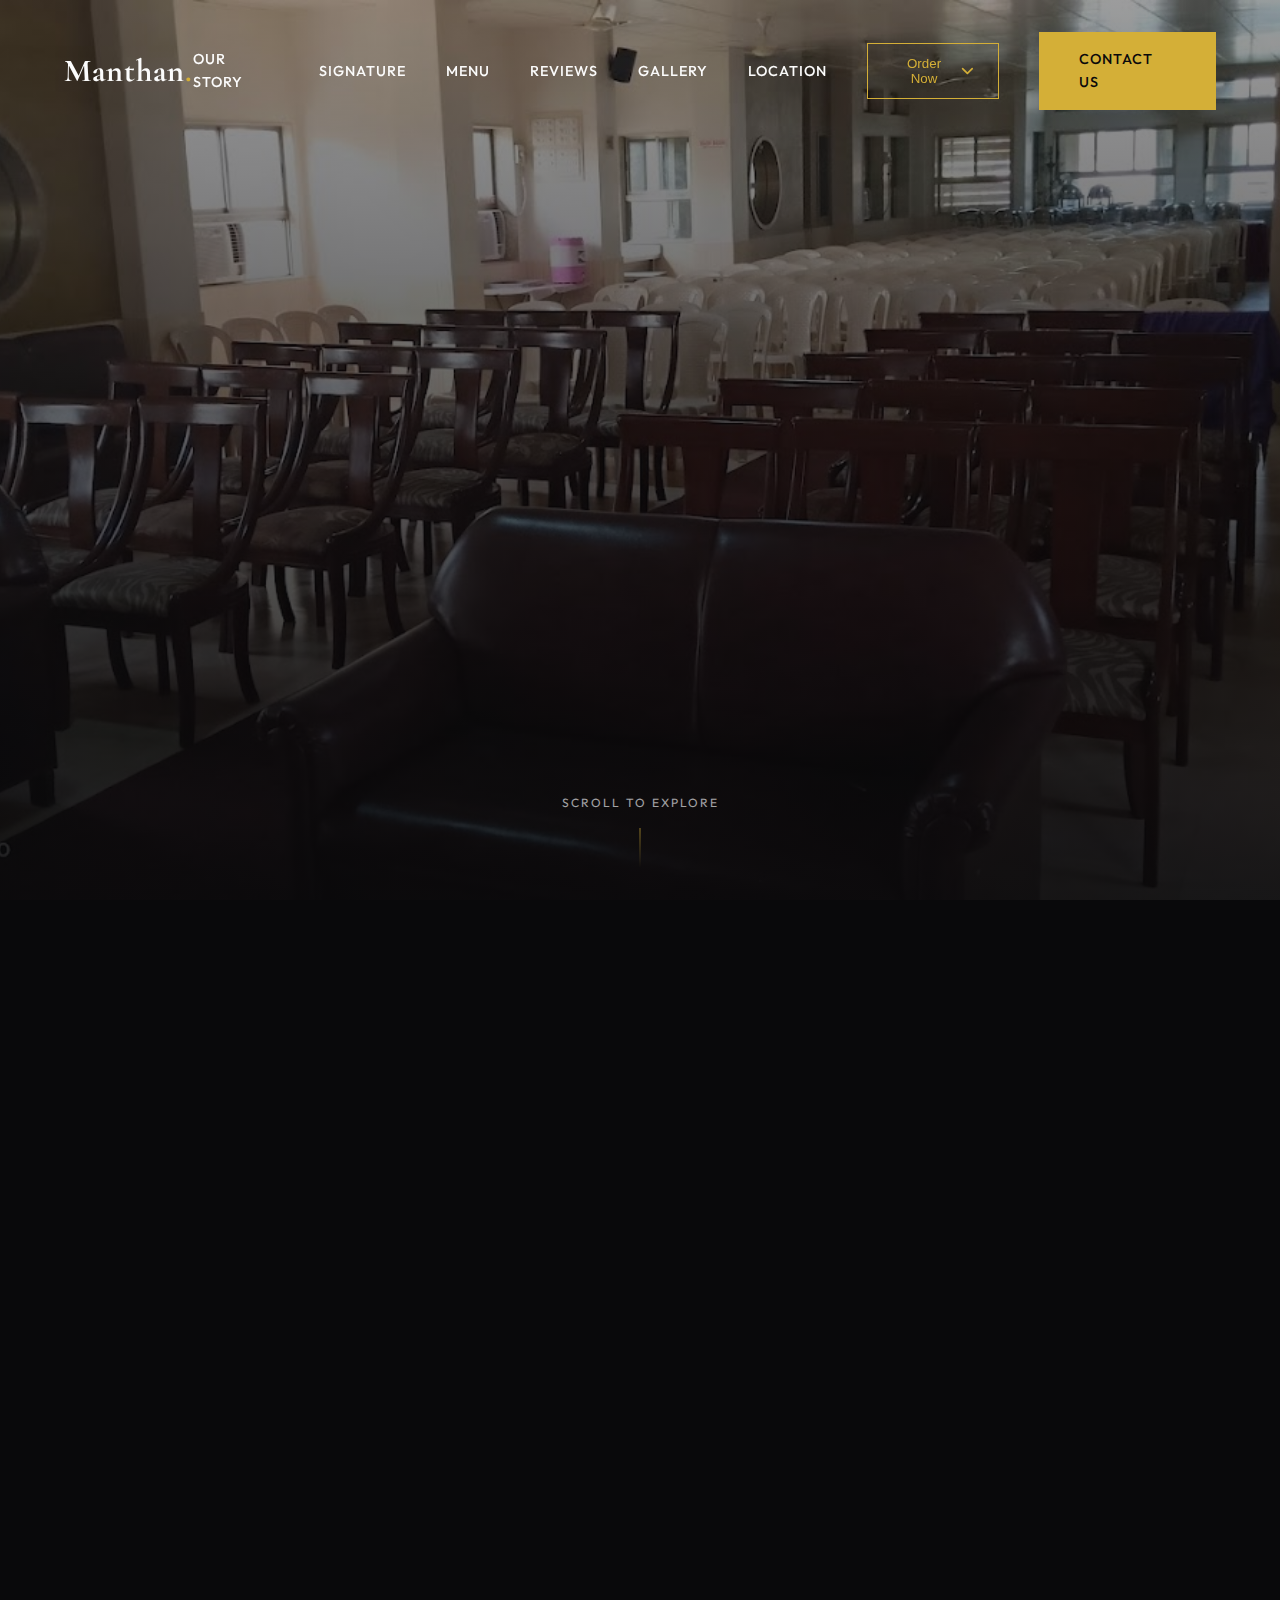
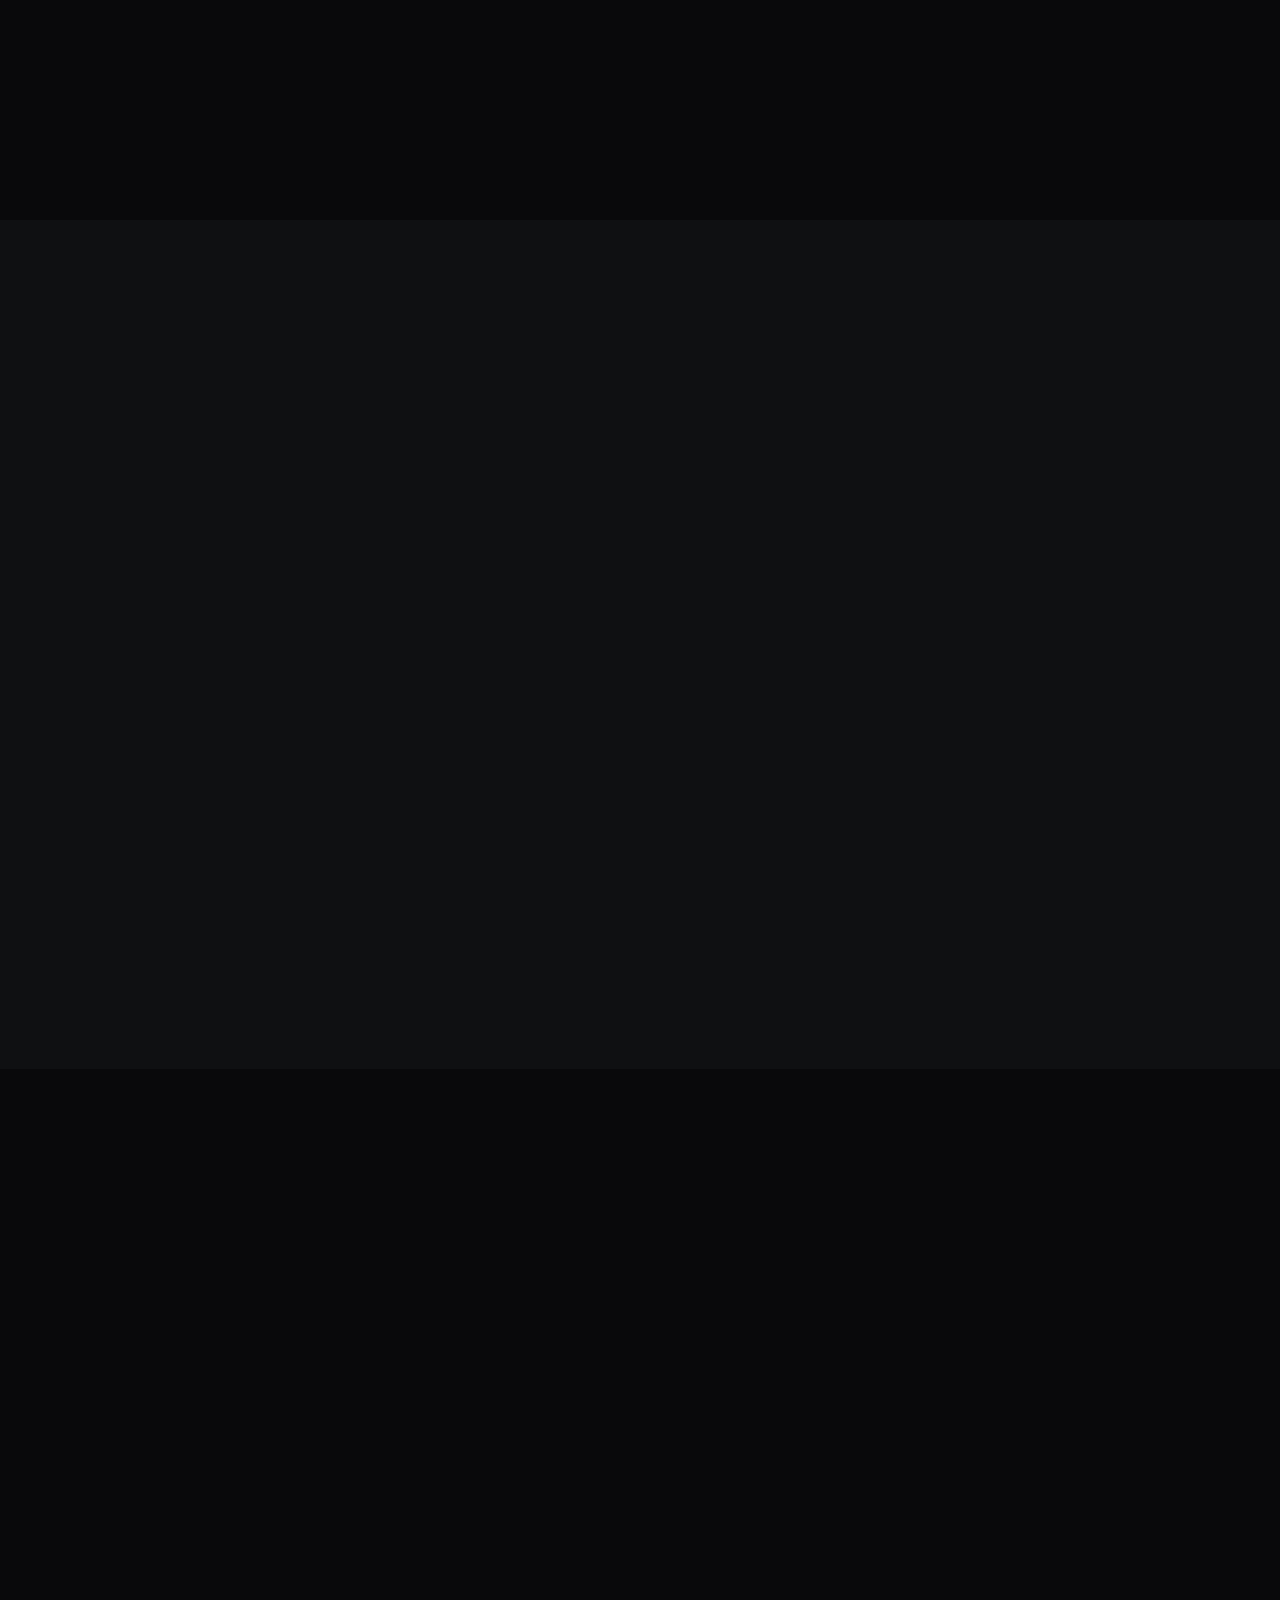
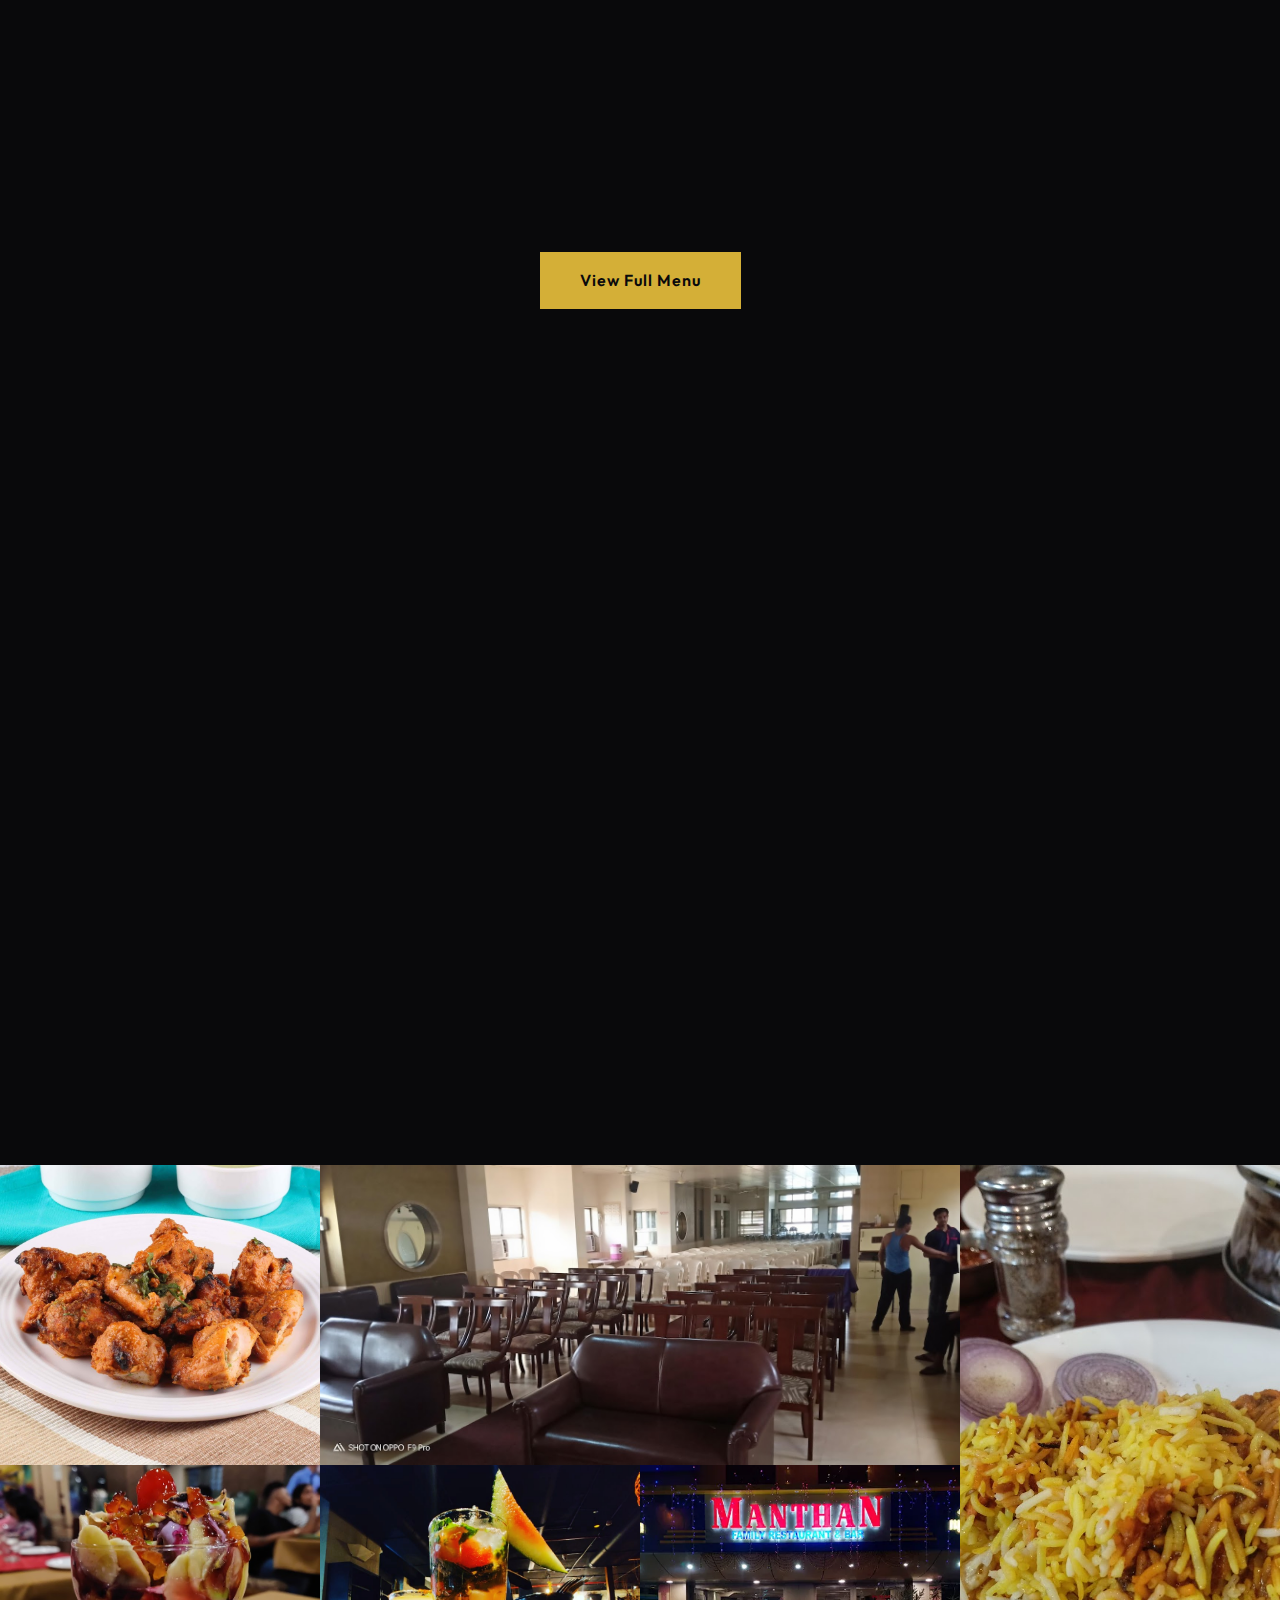
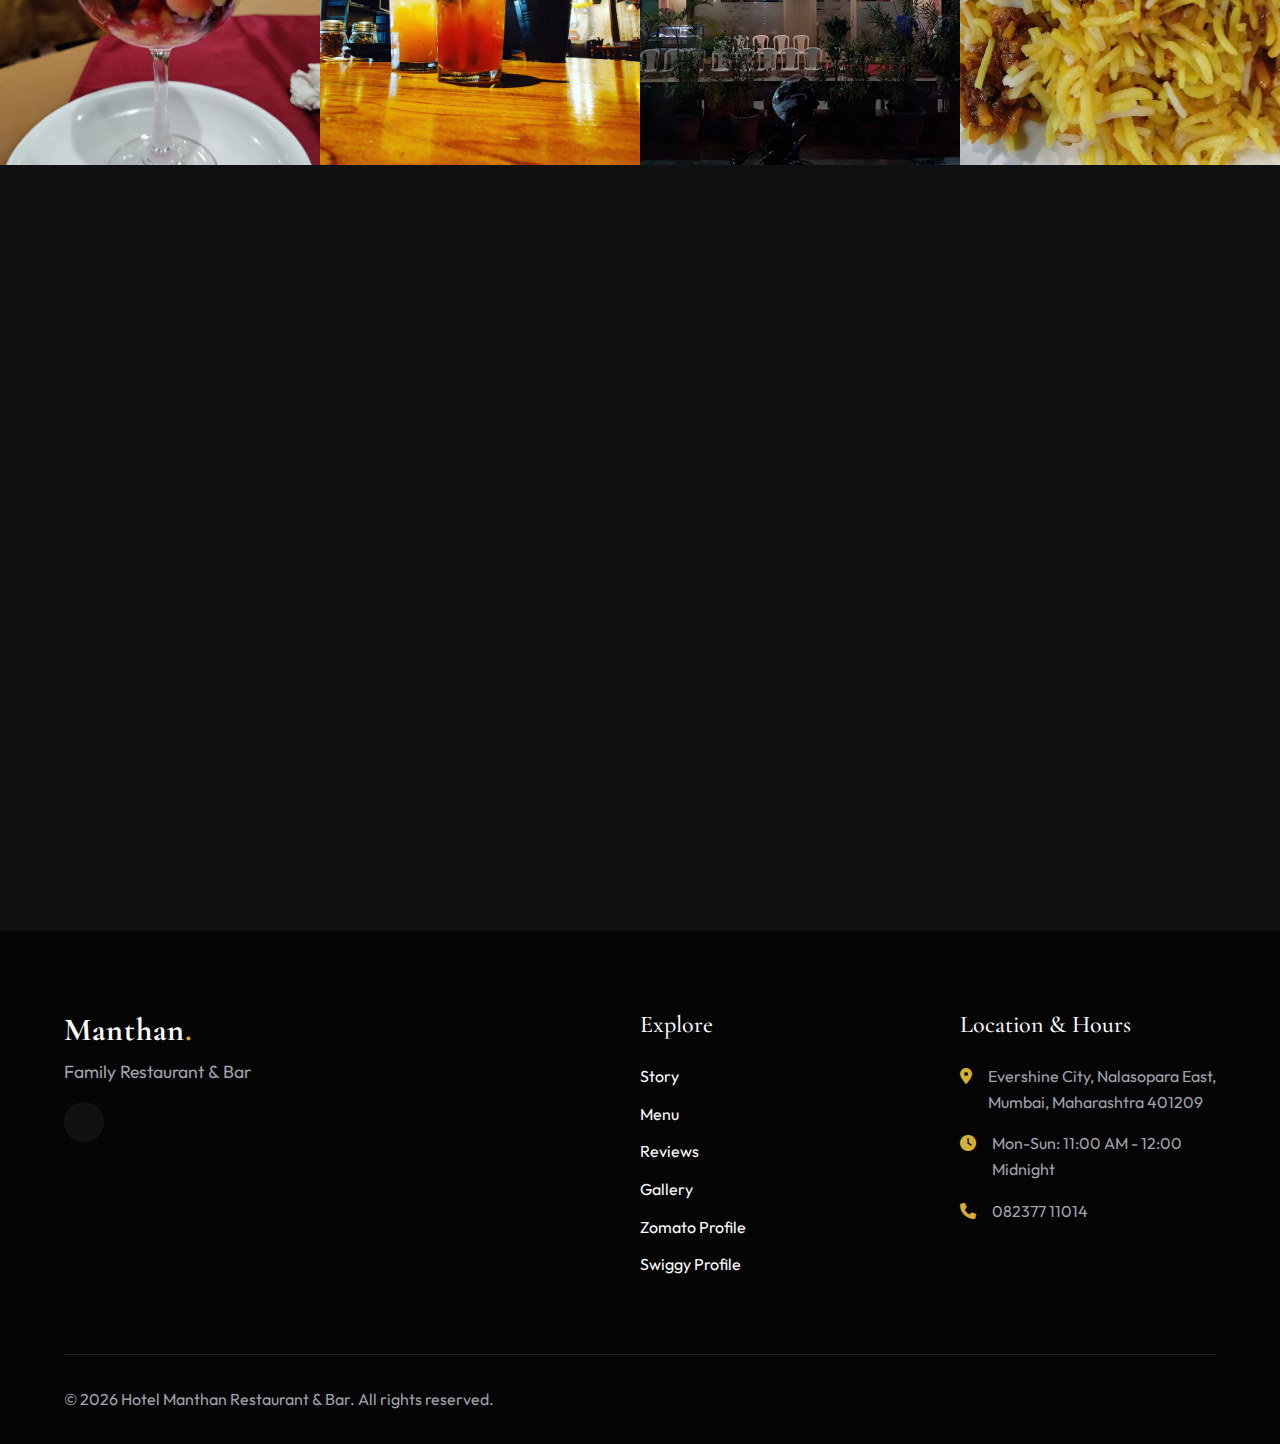
<file: index.html>
<!DOCTYPE html>
<html lang="en">

<head>
    <meta charset="UTF-8">
    <meta name="viewport" content="width=device-width, initial-scale=1.0">
    <meta name="description"
        content="Hotel Manthan Restaurant & Bar - A premium dining experience in Nalasopara, Mumbai offering exquisite North Indian, Chinese and Seafood.">
    <title>Hotel Manthan | Premium Dining in Mumbai</title>
    <!-- Modern Fonts -->
    <link rel="preconnect" href="https://fonts.googleapis.com">
    <link rel="preconnect" href="https://fonts.gstatic.com" crossorigin>
    <link
        href="https://fonts.googleapis.com/css2?family=Cormorant+Garamond:ital,wght@0,300;0,400;0,500;0,600;0,700;1,400&family=Outfit:wght@300;400;500;600&display=swap"
        rel="stylesheet">
    <link rel="stylesheet" href="styles.css">
    <!-- Font Awesome for Icons -->
    <link rel="stylesheet" href="https://cdnjs.cloudflare.com/ajax/libs/font-awesome/6.4.0/css/all.min.css">
</head>

<body>
    <!-- Transparent / Scrolling Navbar -->
    <nav class="navbar" id="navbar">
        <div class="nav-container">
            <a href="#" class="logo">Manthan<span>.</span></a>
            <div class="nav-links">
                <a href="#about">Our Story</a>
                <a href="#signature">Signature</a>
                <a href="#menu">Menu</a>
                <a href="#reviews">Reviews</a>
                <a href="#gallery">Gallery</a>
                <a href="#contact">Location</a>
                <div class="dropdown">
                    <button class="btn-outline dropdown-btn">Order Now <i class="fas fa-chevron-down"
                            style="font-size: 0.8rem; margin-left: 5px;"></i></button>
                    <div class="dropdown-content">
                        <a href="https://www.swiggy.com/restaurants/hotel-manthan-nalasopara-west-nala-sopara-mumbai-673863/dineout?is_retargeting=true&media_source=GoogleReserve&utm_campaign=GoogleMap&utm_source=GoogleReserve"
                            target="_blank" class="delivery-link"><i class="fas fa-motorcycle"></i> Swiggy</a>
                        <a href="https://www.zomato.com/mumbai/manthan-family-restaurant-bar-nalasopara" target="_blank"
                            class="delivery-link"><i class="fas fa-utensils"></i> Zomato</a>
                    </div>
                </div>
                <a href="#contact" class="btn-primary">Contact Us</a>
            </div>
            <div class="mobile-menu-btn">
                <i class="fas fa-bars"></i>
            </div>
        </div>
    </nav>

    <!-- Hero Section -->
    <section class="hero" id="home">
        <div class="hero-content">
            <span class="fade-in-up tag">NALASOPARA, MUMBAI</span>
            <h1 class="fade-in-up delay-1">A Symphony of <br>Flavors & Elegance</h1>
            <p class="fade-in-up delay-2">Experience culinary excellence in a setting crafted for the extraordinary.
                Enjoy our signature North Indian, Seafood, and Global delicacies.</p>
            <div class="hero-actions fade-in-up delay-3">
                <div class="dropdown">
                    <button class="btn-primary" style="display: inline-flex; align-items: center;">Order Now <i
                            class="fas fa-chevron-down" style="font-size: 0.8rem; margin-left: 5px;"></i></button>
                    <div class="dropdown-content" style="text-align: left;">
                        <a href="https://www.swiggy.com/restaurants/hotel-manthan-nalasopara-west-nala-sopara-mumbai-673863/dineout?is_retargeting=true&media_source=GoogleReserve&utm_campaign=GoogleMap&utm_source=GoogleReserve"
                            target="_blank" class="delivery-link"><i class="fas fa-motorcycle"></i> Swiggy</a>
                        <a href="https://www.zomato.com/mumbai/manthan-family-restaurant-bar-nalasopara" target="_blank"
                            class="delivery-link"><i class="fas fa-utensils"></i> Zomato</a>
                    </div>
                </div>
                <a href="#menu" class="btn-text">View Full Menu <i class="fas fa-arrow-right"></i></a>
            </div>
        </div>
        <div class="scroll-indicator">
            <p>Scroll to explore</p>
            <div class="line"></div>
        </div>
    </section>

    <!-- About Section -->
    <section class="about section-padding" id="about">
        <div class="container">
            <div class="about-grid">
                <div class="about-image-wrap reveal-left">
                    <img src="unnamed-16.jpg" alt="Manthan Restaurant Exterior" class="about-img main"
                        style="border: 8px solid var(--clr-bg-darker);">
                </div>
                <div class="about-content reveal-right">
                    <h4 class="section-subtitle">Our Heritage</h4>
                    <h2 class="section-title">Elevating the Art of Dining</h2>
                    <p class="lead-text">For over a decade, Manthan has been the heart of Nalasopara's culinary scene.
                        We blend traditional recipes with modern presentation to create memories that linger.</p>
                    <p>From our rich, hand-crafted Butter Chicken to perfectly spiced Prawns Tawa Biryani, every dish is
                        a testament to our passion. Whether it's a family gathering or an intimate evening, our cozy yet
                        luxurious ambiance sets the perfect stage.</p>
                    <div class="stats">
                        <div class="stat-item">
                            <h3>10+</h3>
                            <p>Years of Legacy</p>
                        </div>
                        <div class="stat-item">
                            <h3>50+</h3>
                            <p>Signature Dishes</p>
                        </div>
                    </div>
                </div>
            </div>
        </div>
    </section>

    <!-- Signature Dishes -->
    <section class="signature section-padding bg-dark" id="signature">
        <div class="container">
            <div class="text-center mb-5 reveal-up">
                <h4 class="section-subtitle">Culinary Masterpieces</h4>
                <h2 class="section-title">Signature Selections</h2>
            </div>
            <div class="dishes-grid">
                <!-- Card 1 -->
                <div class="dish-card reveal-up">
                    <div class="card-img-wrap">
                        <img src="unnamed-17.jpg" alt="Signature Chicken Tikka">
                        <div class="card-overlay"></div>
                    </div>
                    <div class="dish-info">
                        <h3>Signature Chicken Tikka</h3>
                        <p>Charcoal-grilled chicken chunks marinated in aromatic spices and cooked to perfection.
                        </p>
                    </div>
                </div>
                <!-- Card 2 -->
                <div class="dish-card reveal-up delay-1">
                    <div class="card-img-wrap">
                        <img src="unnamed-19.jpg" alt="Signature Biryani">
                        <div class="card-overlay"></div>
                    </div>
                    <div class="dish-info">
                        <h3>Signature Biryani</h3>
                        <p>Aromatic and flavorful basmati rice layered with perfectly spiced ingredients and slow-cooked
                            to capture the essence.</p>
                    </div>
                </div>
                <!-- Card 3 -->
                <div class="dish-card reveal-up delay-2">
                    <div class="card-img-wrap">
                        <img src="unnamed-20.jpg" alt="Exotic Mocktails & Cocktails">
                        <div class="card-overlay"></div>
                    </div>
                    <div class="dish-info">
                        <h3>Exotic Mocktails & Cocktails</h3>
                        <p>Vibrant, refreshing beverages crafted perfectly by our mixologists to complement your
                            culinary journey.</p>
                    </div>
                </div>
            </div>
        </div>
    </section>

    <!-- Menu Layout -->
    <section class="menu section-padding" id="menu">
        <div class="container">
            <div class="menu-header reveal-up">
                <h4 class="section-subtitle">Discover</h4>
                <h2 class="section-title">Curated Offerings</h2>
            </div>
            <div class="menu-tabs reveal-up">
                <button class="tab-btn active" data-target="starters">Starters & Tandoor</button>
                <button class="tab-btn" data-target="mains">Main Course</button>
                <button class="tab-btn" data-target="drinks">Bar & Beverages</button>
            </div>

            <div class="menu-content-wrapper reveal-up">
                <!-- Starters Tab -->
                <div class="menu-pane active" id="starters">
                    <div class="menu-list">
                        <div class="menu-item">
                            <div class="menu-title-row">
                                <span class="menu-name">Chicken Lollipop</span>
                                <span class="menu-dot-leader"></span>
                                <span class="menu-price">₹160</span>
                            </div>
                            <p class="menu-desc">Crispy fried chicken wings tossed in a spicy, tangy sauce.</p>
                        </div>
                        <div class="menu-item">
                            <div class="menu-title-row">
                                <span class="menu-name">Veg Manchow Soup</span>
                                <span class="menu-dot-leader"></span>
                                <span class="menu-price">₹105</span>
                            </div>
                            <p class="menu-desc">Spicy, dark brown soup loaded with veggies and topped with crispy
                                noodles.</p>
                        </div>
                        <div class="menu-item">
                            <div class="menu-title-row">
                                <span class="menu-name">Chicken 65</span>
                                <span class="menu-dot-leader"></span>
                                <span class="menu-price">₹235</span>
                            </div>
                            <p class="menu-desc">Spicy, deep-fried chicken bites flavored with curry leaves and red
                                chilies.</p>
                        </div>
                        <div class="menu-item">
                            <div class="menu-title-row">
                                <span class="menu-name">Chicken Angara</span>
                                <span class="menu-dot-leader"></span>
                                <span class="menu-price">₹285</span>
                            </div>
                            <p class="menu-desc">Smoky, fiery, and deeply flavored chicken cooked over charcoal.</p>
                        </div>
                    </div>
                </div>

                <!-- Mains Tab -->
                <div class="menu-pane" id="mains">
                    <div class="menu-list">
                        <div class="menu-item">
                            <div class="menu-title-row">
                                <span class="menu-name">Chicken Shahi Green</span>
                                <span class="menu-dot-leader"></span>
                                <span class="menu-price">₹240</span>
                            </div>
                            <p class="menu-desc">Rich and creamy green chicken curry made with fresh herbs and spices.
                            </p>
                        </div>
                        <div class="menu-item">
                            <div class="menu-title-row">
                                <span class="menu-name">Chicken Peshawari</span>
                                <span class="menu-dot-leader"></span>
                                <span class="menu-price">₹260</span>
                            </div>
                            <p class="menu-desc">A robust, traditional chicken dish cooked in authentic Peshawari style.
                            </p>
                        </div>
                        <div class="menu-item">
                            <div class="menu-title-row">
                                <span class="menu-name">Chicken Schezwan Fried Rice</span>
                                <span class="menu-dot-leader"></span>
                                <span class="menu-price">₹170</span>
                            </div>
                            <p class="menu-desc">Fiery wok-tossed rice with shredded chicken, veggies, and schezwan
                                pepper.</p>
                        </div>
                        <div class="menu-item">
                            <div class="menu-title-row">
                                <span class="menu-name">Mixed Schezwan Fried Rice</span>
                                <span class="menu-dot-leader"></span>
                                <span class="menu-price">₹200</span>
                            </div>
                            <p class="menu-desc">A generous mix of meats and vegetables tossed in spicy schezwan sauce.
                            </p>
                        </div>
                        <div class="menu-item">
                            <div class="menu-title-row">
                                <span class="menu-name">Chicken Triple Schezwan Fried Rice</span>
                                <span class="menu-dot-leader"></span>
                                <span class="menu-price">₹210</span>
                            </div>
                            <p class="menu-desc">The ultimate street-style combination of rice, noodles, and rich
                                chicken gravy.</p>
                        </div>
                        <div class="menu-item">
                            <div class="menu-title-row">
                                <span class="menu-name">Chicken Hakka Noodles</span>
                                <span class="menu-dot-leader"></span>
                                <span class="menu-price">₹175</span>
                            </div>
                            <p class="menu-desc">Classic stir-fried noodles with shredded chicken and crunchy
                                vegetables.</p>
                        </div>
                    </div>
                </div>

                <!-- Drinks Tab -->
                <div class="menu-pane" id="drinks">
                    <div class="menu-list">
                        <div class="menu-item">
                            <div class="menu-title-row">
                                <span class="menu-name">Manthan Special Mocktail</span>
                                <span class="menu-dot-leader"></span>
                                <span class="menu-price">₹180</span>
                            </div>
                            <p class="menu-desc">A refreshing blend of tropical juices with a hint of mint.</p>
                        </div>
                        <div class="menu-item">
                            <div class="menu-title-row">
                                <span class="menu-name">Classic Mojito</span>
                                <span class="menu-dot-leader"></span>
                                <span class="menu-price">₹160</span>
                            </div>
                            <p class="menu-desc">Muddled mint leaves, lime juice, and soda water.</p>
                        </div>
                        <div class="menu-item">
                            <div class="menu-title-row">
                                <span class="menu-name">Premium Whiskeys & Spirits</span>
                                <span class="menu-dot-leader"></span>
                                <span class="menu-price">Ask Server</span>
                            </div>
                            <p class="menu-desc">Extensive selection of scotches, single malts, and premium spirits
                                available.</p>
                        </div>
                    </div>
                </div>
            </div>
        </div>
        <div class="menu-action" style="text-align: center; margin-top: 3rem;">
            <a href="menu.pdf" target="_blank" class="btn-primary">View Full Menu</a>
        </div>
        </div>
        </div>
    </section>

    <!-- Reviews Section -->
    <section class="reviews section-padding" id="reviews">
        <div class="container">
            <div class="menu-header reveal-up" style="text-align: center; margin-bottom: 4rem;">
                <h4 class="section-subtitle">Testimonials</h4>
                <h2 class="section-title">What Our Guests Say</h2>
            </div>
            <div class="reviews-grid">
                <!-- Review 1 -->
                <div class="review-card reveal-up">
                    <div class="stars">
                        <i class="fas fa-star"></i><i class="fas fa-star"></i><i class="fas fa-star"></i><i
                            class="fas fa-star"></i><i class="fas fa-star"></i>
                    </div>
                    <p class="review-text">Great food quality and good portion sizes for the price. Service was polite
                        and reasonably quick. Overall, a solid place to dine — worth visiting again</p>
                    <div class="reviewer-name">- Vedant Samel</div>
                </div>
                <!-- Review 2 -->
                <div class="review-card reveal-up delay-1">
                    <div class="stars">
                        <i class="fas fa-star"></i><i class="fas fa-star"></i><i class="fas fa-star"></i><i
                            class="fas fa-star"></i><i class="fas fa-star"></i>
                    </div>
                    <p class="review-text">Good experience the food is awesome the starters were excellent and the staff
                        was very helpful.</p>
                    <div class="reviewer-name">- Salma Shaikh</div>
                </div>
                <!-- Review 3 -->
                <div class="review-card reveal-up delay-2">
                    <div class="stars">
                        <i class="fas fa-star"></i><i class="fas fa-star"></i><i class="fas fa-star"></i><i
                            class="fas fa-star"></i><i class="far fa-star"></i>
                    </div>
                    <p class="review-text">The place is at Nalasopara West and it's known for the quality food. We
                        enjoyed: Tandoori Lollypop, Cheese Garlic Nan, Egg Masala!!, Gulab Jamun for Dessert. The
                        Chicken Dum Biryani was not up to the mark and that's why giving 4 stars for the food.</p>
                    <div class="reviewer-name">- Suputra Koli</div>
                </div>
            </div>
        </div>
    </section>

    <!-- Imagery / Gallery -->
    <section class="gallery" id="gallery">
        <div class="gallery-grid">
            <div class="img-box">
                <img src="unnamed-17.jpg" alt="Manthan Dish">
            </div>
            <div class="img-box span-2">
                <img src="unnamed-21.jpg" alt="Interior Ambience">
            </div>
            <div class="img-box span-row-2">
                <img src="unnamed-19.jpg" alt="Biryani Special">
            </div>
            <div class="img-box">
                <img src="unnamed-18.jpg" alt="Ice Cream Dessert">
            </div>
            <div class="img-box">
                <img src="unnamed-20.jpg" alt="Special Cocktail">
            </div>
            <div class="img-box">
                <img src="unnamed-22.jpg" alt="Restaurant Night Exterior">
            </div>
        </div>
    </section>

    <!-- Location & Contact Section -->
    <section class="location-contact section-padding" id="location">
        <div class="container">
            <div class="location-card reveal-up">
                <div class="location-content">
                    <h4 class="section-subtitle">Visit Us</h4>
                    <h2 class="section-title">Location & Hours</h2>
                    <div class="info-grid">
                        <div class="info-item">
                            <i class="fas fa-map-marker-alt"></i>
                            <div>
                                <h3>Address</h3>
                                <p>Evershine City, Nalasopara East,<br>Mumbai, Maharashtra 401209</p>
                            </div>
                        </div>
                        <div class="info-item">
                            <i class="fas fa-clock"></i>
                            <div>
                                <h3>Timings</h3>
                                <p>Monday - Sunday<br>11:00 AM - 12:00 Midnight</p>
                            </div>
                        </div>
                        <div class="info-item">
                            <i class="fas fa-phone-alt"></i>
                            <div>
                                <h3>Contact</h3>
                                <p>082377 11014</p>
                            </div>
                        </div>
                    </div>
                </div>
                <div class="location-map" style="position: relative;">
                    <a href="https://www.google.com/maps/place/Hotel+Manthan+Restaurant+and+Bar/@19.4180991,72.8055712,17z/data=!3m1!4b1!4m6!3m5!1s0x3be7a95ecd9c334f:0x6a24dd1dd138d9fa!8m2!3d19.4180941!4d72.8081461!16s%2Fg%2F1hfbncyb3!5m2!1sen!2sin"
                        target="_blank"
                        style="position: absolute; top: 0; left: 0; width: 100%; height: 100%; z-index: 10;"></a>
                    <iframe
                        src="https://maps.google.com/maps?q=19.4180941,72.8081461&t=&z=16&ie=UTF8&iwloc=&output=embed"
                        style="border:0;" allowfullscreen="" loading="lazy"
                        referrerpolicy="no-referrer-when-downgrade"></iframe>
                </div>
            </div>
        </div>
    </section>

    <!-- Footer -->
    <footer id="contact" class="footer">
        <div class="container">
            <div class="footer-grid">
                <div class="footer-brand">
                    <h2 class="logo">Manthan<span>.</span></h2>
                    <p>Family Restaurant & Bar</p>
                    <div class="social-links mt-3">
                        <a href="#"><i class="fab fa-zomato"></i></a>
                    </div>
                </div>
                <div class="footer-links">
                    <h3>Explore</h3>
                    <ul>
                        <li><a href="#about">Story</a></li>
                        <li><a href="#menu">Menu</a></li>
                        <li><a href="#reviews">Reviews</a></li>
                        <li><a href="#gallery">Gallery</a></li>
                        <li><a href="https://www.zomato.com/mumbai/manthan-family-restaurant-bar-nalasopara"
                                target="_blank">Zomato Profile</a></li>
                        <li><a href="https://www.swiggy.com/restaurants/hotel-manthan-nalasopara-west-nala-sopara-mumbai-673863/dineout?is_retargeting=true&media_source=GoogleReserve&utm_campaign=GoogleMap&utm_source=GoogleReserve"
                                target="_blank">Swiggy Profile</a></li>
                    </ul>
                </div>
                <div class="footer-contact">
                    <h3>Location & Hours</h3>
                    <p><i class="fas fa-map-marker-alt"></i> Evershine City, Nalasopara East, Mumbai, Maharashtra 401209
                    </p>
                    <p><i class="fas fa-clock"></i> Mon-Sun: 11:00 AM - 12:00 Midnight</p>
                    <p><i class="fas fa-phone"></i> 082377 11014</p>
                </div>
            </div>
            <div class="footer-bottom">
                <p>&copy; 2026 Hotel Manthan Restaurant & Bar. All rights reserved.</p>
            </div>
        </div>
    </footer>

    <script src="script.js"></script>
</body>

</html>
</file>
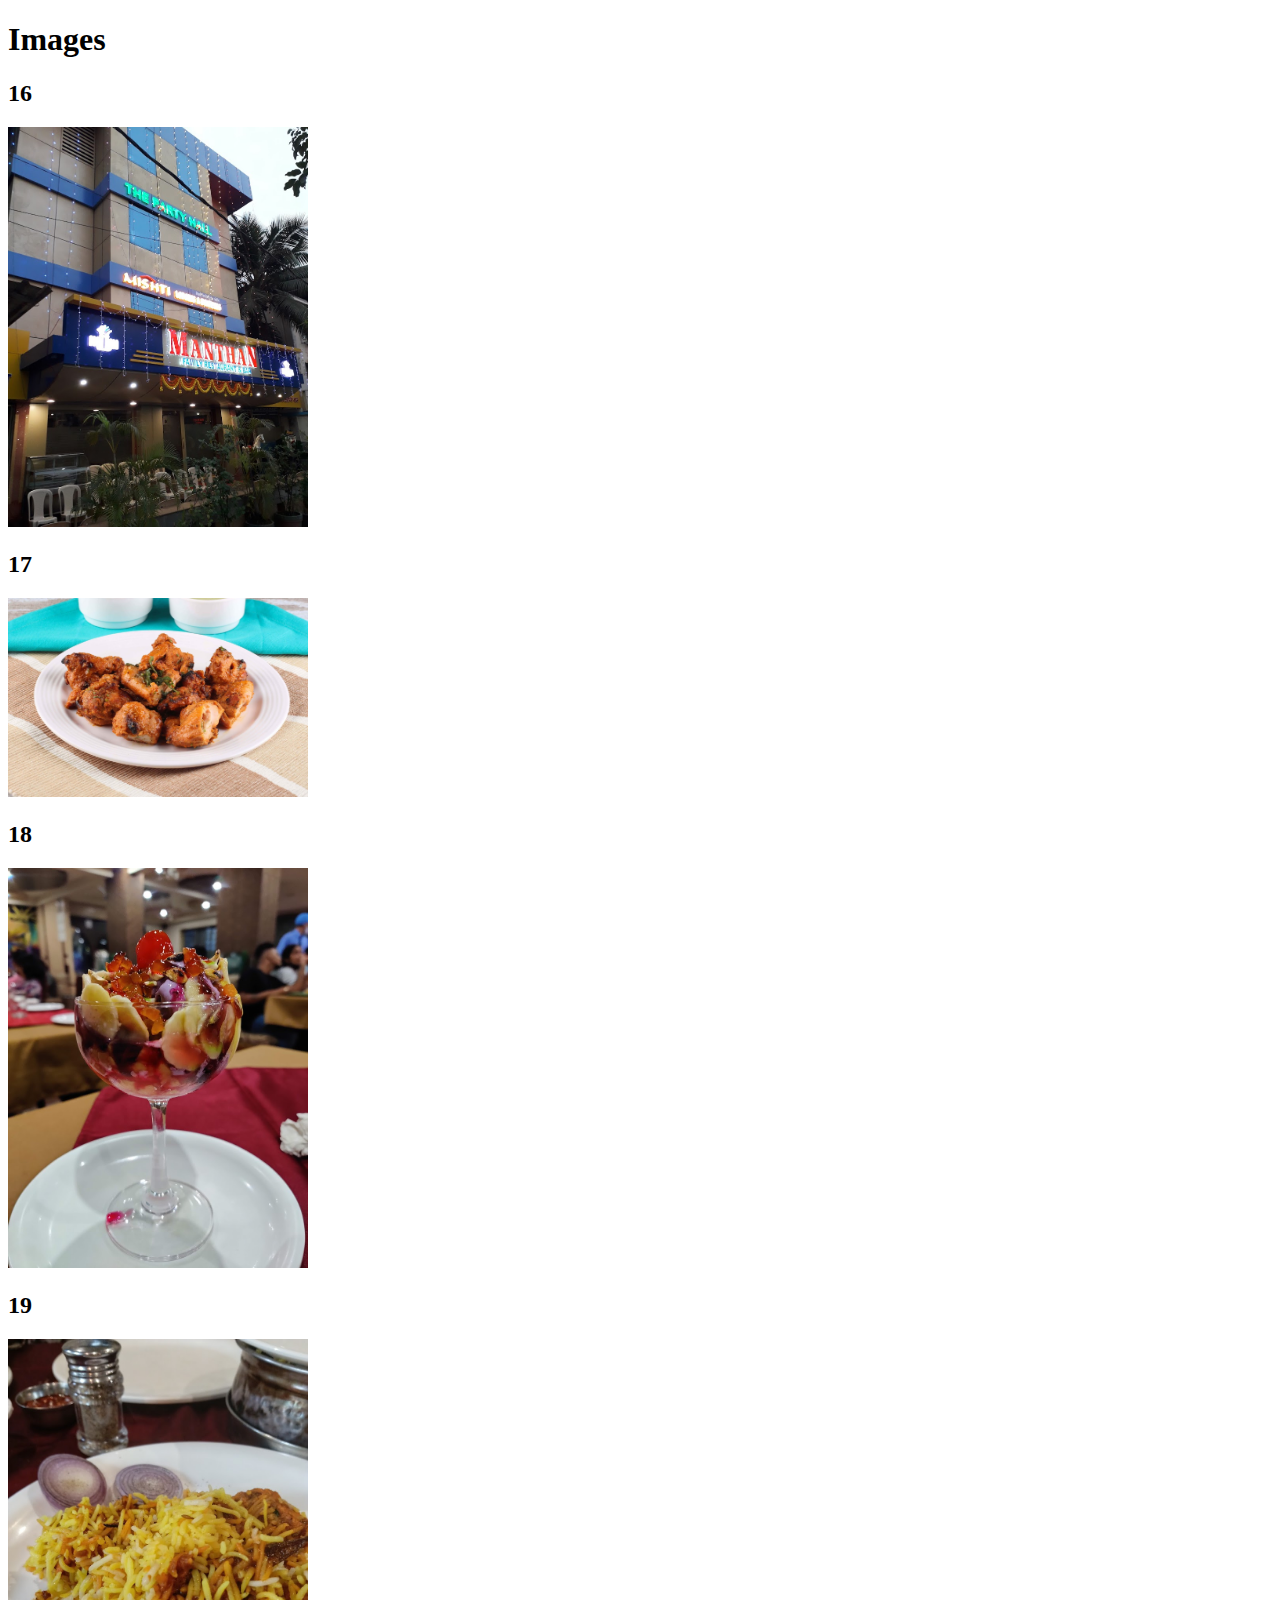
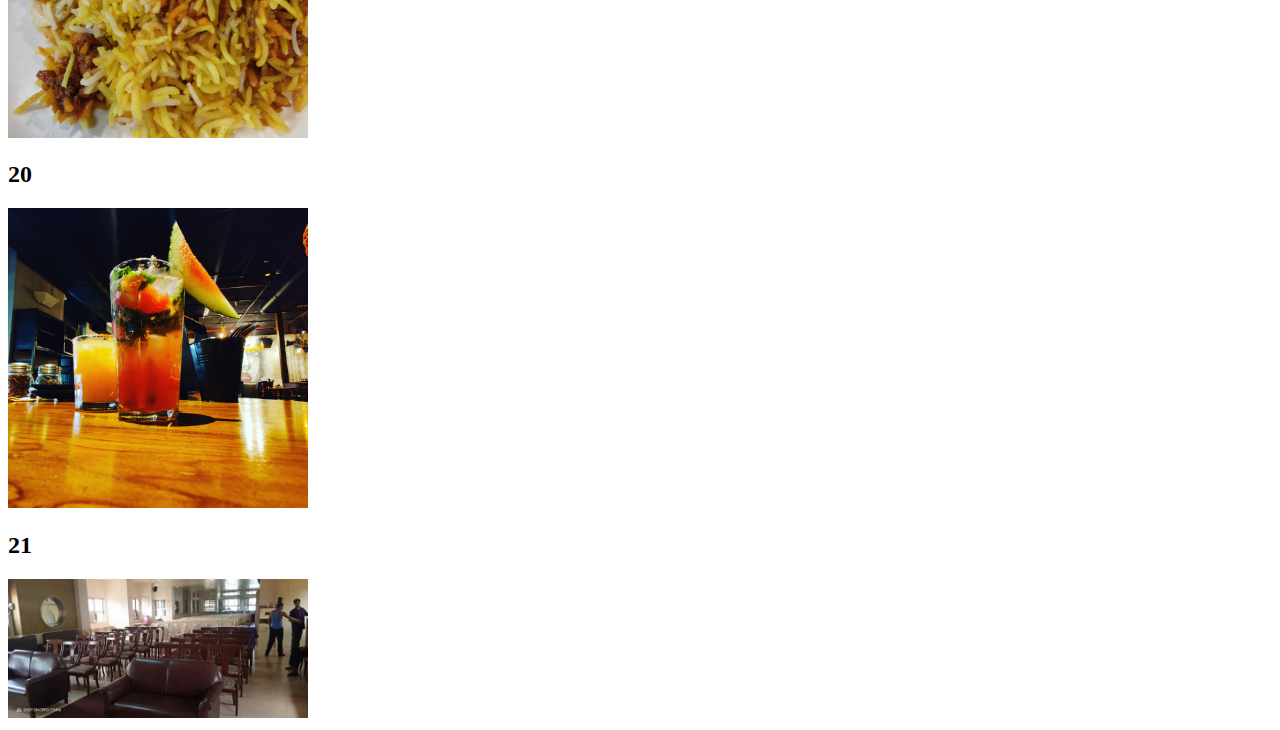
<file: preview_images.html>
<!DOCTYPE html>
<html>

<body>
    <h1>Images</h1>
    <h2>16</h2><img src="unnamed-16.jpg" width="300">
    <h2>17</h2><img src="unnamed-17.jpg" width="300">
    <h2>18</h2><img src="unnamed-18.jpg" width="300">
    <h2>19</h2><img src="unnamed-19.jpg" width="300">
    <h2>20</h2><img src="unnamed-20.jpg" width="300">
    <h2>21</h2><img src="unnamed-21.jpg" width="300">
</body>

</html>
</file>
<file: styles.css>
/* =========================================
   DESIGN SYSTEM & VARIABLES
   ========================================= */
:root {
    /* Color Palette - Dark & Warm Luxury */
    --clr-bg-dark: #0f1012;
    --clr-bg-darker: #09090b;
    --clr-bg-card: #18191c;

    --clr-accent: #d4af37;
    /* Warm Gold */
    --clr-accent-hover: #e8c659;

    --clr-text-main: #fcfcfc;
    --clr-text-muted: #a1a1aa;

    /* Typography */
    --font-heading: 'Cormorant Garamond', serif;
    --font-body: 'Outfit', sans-serif;

    /* Spacing */
    --section-padding: 100px 0;

    /* Transitions */
    --transition-smooth: all 0.4s cubic-bezier(0.25, 0.46, 0.45, 0.94);
}

/* =========================================
   RESET & BASE STYLES
   ========================================= */
* {
    margin: 0;
    padding: 0;
    box-sizing: border-box;
}

html {
    scroll-behavior: smooth;
}

body {
    font-family: var(--font-body);
    background-color: var(--clr-bg-darker);
    color: var(--clr-text-main);
    line-height: 1.6;
    overflow-x: hidden;
}

h1,
h2,
h3,
h4,
h5,
h6 {
    font-family: var(--font-heading);
    font-weight: 500;
    line-height: 1.2;
}

a {
    text-decoration: none;
    color: inherit;
    transition: var(--transition-smooth);
}

ul {
    list-style: none;
}

img {
    max-width: 100%;
    display: block;
}

.container {
    width: 90%;
    max-width: 1280px;
    margin: 0 auto;
}

.section-padding {
    padding: var(--section-padding);
}

.bg-dark {
    background-color: var(--clr-bg-dark);
}

.text-center {
    text-align: center;
}

.mb-5 {
    margin-bottom: 3rem;
}

.mt-3 {
    margin-top: 1rem;
}

.mt-4 {
    margin-top: 2rem;
}

.w-100 {
    width: 100%;
}

/* =========================================
   TYPOGRAPHY
   ========================================= */
.section-subtitle {
    color: var(--clr-accent);
    font-size: 1.25rem;
    letter-spacing: 2px;
    text-transform: uppercase;
    margin-bottom: 0.5rem;
}

.section-title {
    font-size: 3.5rem;
    margin-bottom: 1.5rem;
}

.lead-text {
    font-size: 1.25rem;
    color: var(--clr-text-main);
    margin-bottom: 1.5rem;
    font-weight: 300;
}

p {
    color: var(--clr-text-muted);
}

/* =========================================
   BUTTONS
   ========================================= */
.btn-primary {
    display: inline-block;
    background-color: var(--clr-accent);
    color: var(--clr-bg-darker);
    padding: 1rem 2.5rem;
    font-family: var(--font-body);
    font-weight: 600;
    letter-spacing: 1px;
    border: none;
    cursor: pointer;
    transition: var(--transition-smooth);
}

.btn-primary:hover {
    background-color: var(--clr-accent-hover);
    transform: translateY(-3px);
    box-shadow: 0 10px 20px rgba(212, 175, 55, 0.2);
}

.btn-outline {
    display: inline-block;
    border: 1px solid var(--clr-accent);
    color: var(--clr-accent) !important;
    padding: 0.75rem 1.5rem;
    font-weight: 500;
    transition: var(--transition-smooth);
}

.btn-outline:hover {
    background-color: var(--clr-accent);
    color: var(--clr-bg-darker) !important;
}

.btn-text {
    display: inline-flex;
    align-items: center;
    gap: 0.5rem;
    color: var(--clr-text-main);
    font-weight: 500;
    letter-spacing: 1px;
    position: relative;
}

.btn-text i {
    transition: transform 0.3s ease;
}

.btn-text:hover i {
    transform: translateX(5px);
}

.btn-text::after {
    content: '';
    position: absolute;
    bottom: -5px;
    left: 0;
    width: 0;
    height: 1px;
    background-color: var(--clr-accent);
    transition: width 0.3s ease;
}

.btn-text:hover::after {
    width: 100%;
}

.btn-whatsapp {
    display: inline-flex;
    align-items: center;
    gap: 0.75rem;
    background-color: #25D366;
    color: #fff;
    padding: 1rem 2rem;
    font-weight: 600;
    border-radius: 4px;
    transition: var(--transition-smooth);
}

.btn-whatsapp:hover {
    background-color: #1ebe58;
    transform: translateY(-2px);
    box-shadow: 0 10px 20px rgba(37, 211, 102, 0.2);
}

/* =========================================
   NAVIGATION
   ========================================= */
.navbar {
    position: fixed;
    top: 0;
    left: 0;
    width: 100%;
    padding: 2rem 0;
    z-index: 1000;
    transition: all 0.4s ease;
}

.navbar.scrolled {
    padding: 1rem 0;
    background-color: rgba(9, 9, 11, 0.95);
    backdrop-filter: blur(10px);
    box-shadow: 0 5px 20px rgba(0, 0, 0, 0.5);
}

.nav-container {
    width: 90%;
    max-width: 1400px;
    margin: 0 auto;
    display: flex;
    justify-content: space-between;
    align-items: center;
}

.logo {
    font-family: var(--font-heading);
    font-size: 2rem;
    font-weight: 700;
    color: var(--clr-text-main);
    letter-spacing: 1px;
}

.logo span {
    color: var(--clr-accent);
}

.nav-links {
    display: flex;
    align-items: center;
    gap: 2.5rem;
}

.nav-links a:not(.btn-outline) {
    font-size: 0.9rem;
    font-weight: 500;
    text-transform: uppercase;
    letter-spacing: 1px;
    position: relative;
}

.nav-links a:not(.btn-outline):hover {
    color: var(--clr-accent);
}

.mobile-menu-btn {
    display: none;
    font-size: 1.5rem;
    cursor: pointer;
    color: var(--clr-text-main);
}

/* Dropdown */
.dropdown {
    position: relative;
    display: inline-block;
}

.dropdown-btn {
    background: transparent;
    cursor: pointer;
    display: inline-flex;
    align-items: center;
}

.dropdown-content {
    display: block;
    position: absolute;
    top: 150%;
    left: 50%;
    transform: translateX(-50%);
    background-color: var(--clr-bg-darker);
    min-width: 160px;
    box-shadow: 0px 8px 16px 0px rgba(0, 0, 0, 0.5);
    z-index: 1001;
    border-radius: 4px;
    opacity: 0;
    visibility: hidden;
    transition: all 0.3s ease;
    border: 1px solid rgba(255, 255, 255, 0.1);
}

.dropdown:hover .dropdown-content {
    opacity: 1;
    visibility: visible;
    top: 100%;
}

.dropdown-content a {
    color: var(--clr-text-main) !important;
    padding: 12px 16px;
    display: flex !important;
    align-items: center;
    gap: 10px;
    font-size: 0.85rem !important;
    transition: var(--transition-smooth);
}

.dropdown-content a:hover {
    background-color: var(--clr-bg-card);
    color: var(--clr-accent) !important;
}

/* =========================================
   HERO SECTION
   ========================================= */
.hero {
    height: 100vh;
    min-height: 700px;
    position: relative;
    display: flex;
    align-items: center;
    justify-content: center;
    text-align: center;
    overflow: hidden;
    /* Cinematic Background setup */
    background: linear-gradient(rgba(9, 9, 11, 0.4), rgba(9, 9, 11, 0.9)),
        url('unnamed-21.jpg') center/cover no-repeat;
    background-attachment: fixed;
    /* Parallax effect */
}

.hero-content {
    max-width: 800px;
    z-index: 2;
    padding: 0 2rem;
}

.hero-content .tag {
    display: inline-block;
    color: var(--clr-accent);
    font-size: 0.85rem;
    letter-spacing: 4px;
    margin-bottom: 1.5rem;
    text-transform: uppercase;
}

.hero h1 {
    font-size: 5.5rem;
    margin-bottom: 1.5rem;
    line-height: 1.1;
    text-shadow: 0 10px 30px rgba(0, 0, 0, 0.5);
}

.hero p {
    font-size: 1.2rem;
    color: #e4e4e7;
    margin-bottom: 2.5rem;
    max-width: 600px;
    margin-left: auto;
    margin-right: auto;
}

.hero-actions {
    display: flex;
    align-items: center;
    justify-content: center;
    gap: 2rem;
}

.scroll-indicator {
    position: absolute;
    bottom: 2rem;
    left: 50%;
    transform: translateX(-50%);
    text-align: center;
    display: flex;
    flex-direction: column;
    align-items: center;
    gap: 1rem;
    opacity: 0.7;
    animation: bounce 2s infinite ease-in-out;
}

.scroll-indicator p {
    font-size: 0.75rem;
    letter-spacing: 2px;
    text-transform: uppercase;
    margin: 0;
}

.scroll-indicator .line {
    width: 1px;
    height: 40px;
    background: linear-gradient(to bottom, var(--clr-accent), transparent);
}

@keyframes bounce {

    0%,
    100% {
        transform: translate(-50%, 0);
    }

    50% {
        transform: translate(-50%, 10px);
    }
}

/* =========================================
   ABOUT SECTION
   ========================================= */
.about-grid {
    display: grid;
    grid-template-columns: 1fr 1fr;
    gap: 4rem;
    align-items: center;
}

.about-image-wrap {
    position: relative;
}

.about-img {
    border-radius: 4px;
    box-shadow: 0 20px 40px rgba(0, 0, 0, 0.4);
}

.about-img.secondary {
    position: absolute;
    bottom: -15%;
    right: -10%;
    width: 60%;
    border: 8px solid var(--clr-bg-darker);
}

.stats {
    display: flex;
    gap: 3rem;
    margin-top: 2rem;
    padding-top: 2rem;
    border-top: 1px solid rgba(255, 255, 255, 0.1);
}

.stat-item h3 {
    font-size: 3rem;
    color: var(--clr-accent);
    margin-bottom: 0.25rem;
}

.stat-item p {
    font-size: 0.9rem;
    letter-spacing: 1px;
    text-transform: uppercase;
}

/* =========================================
   SIGNATURE SECTION
   ========================================= */
.dishes-grid {
    display: grid;
    grid-template-columns: repeat(3, 1fr);
    gap: 2rem;
}

.dish-card {
    background-color: var(--clr-bg-card);
    border-radius: 4px;
    overflow: hidden;
    transition: var(--transition-smooth);
}

.dish-card:hover {
    transform: translateY(-10px);
}

.card-img-wrap {
    position: relative;
    height: 350px;
    overflow: hidden;
}

.card-img-wrap img {
    width: 100%;
    height: 100%;
    object-fit: cover;
    transition: transform 0.8s ease;
}

.dish-card:hover .card-img-wrap img {
    transform: scale(1.05);
}

.card-overlay {
    position: absolute;
    top: 0;
    left: 0;
    width: 100%;
    height: 100%;
    background: linear-gradient(to top, rgba(9, 9, 11, 0.9) 0%, transparent 60%);
}

.dish-info {
    padding: 2rem;
    position: relative;
    margin-top: -60px;
}

.dish-info h3 {
    font-size: 1.75rem;
    margin-bottom: 0.5rem;
    color: var(--clr-text-main);
}

.dish-info p {
    font-size: 0.95rem;
    line-height: 1.6;
}

/* =========================================
   MENU PREVIEW SECTION
   ========================================= */
.menu-header {
    text-align: center;
    margin-bottom: 3rem;
}

.menu-tabs {
    display: flex;
    justify-content: center;
    gap: 1rem;
    margin-bottom: 3rem;
    flex-wrap: wrap;
}

.tab-btn {
    background: transparent;
    color: var(--clr-text-main);
    border: none;
    padding: 0.5rem 1.5rem;
    font-family: var(--font-heading);
    font-size: 1.5rem;
    cursor: pointer;
    position: relative;
    transition: var(--transition-smooth);
    opacity: 0.5;
}

.tab-btn::after {
    content: '';
    position: absolute;
    bottom: 0;
    left: 50%;
    transform: translateX(-50%);
    width: 0;
    height: 2px;
    background-color: var(--clr-accent);
    transition: width 0.3s ease;
}

.tab-btn.active,
.tab-btn:hover {
    opacity: 1;
    color: var(--clr-accent);
}

.tab-btn.active::after {
    width: 100%;
}

.menu-content-wrapper {
    max-width: 900px;
    margin: 0 auto;
}

.menu-pane {
    display: none;
    animation: fadeIn 0.5s ease forwards;
}

.menu-pane.active {
    display: block;
}

@keyframes fadeIn {
    from {
        opacity: 0;
        transform: translateY(10px);
    }

    to {
        opacity: 1;
        transform: translateY(0);
    }
}

.menu-list {
    display: flex;
    flex-direction: column;
    gap: 2rem;
}

.menu-item {
    position: relative;
}

.menu-title-row {
    display: flex;
    align-items: baseline;
    margin-bottom: 0.5rem;
}

.menu-name {
    font-family: var(--font-heading);
    font-size: 1.6rem;
    font-weight: 600;
}

.menu-dot-leader {
    flex-grow: 1;
    border-bottom: 1px dashed rgba(255, 255, 255, 0.2);
    margin: 0 1rem;
    position: relative;
    top: -5px;
}

.menu-price {
    color: var(--clr-accent);
    font-weight: 500;
    font-size: 1.25rem;
}

.menu-desc {
    padding-right: 80px;
}

/* =========================================
   REVIEWS SECTION
   ========================================= */
.reviews {
    background-color: var(--clr-bg-darker);
}

.reviews-grid {
    display: grid;
    grid-template-columns: repeat(3, 1fr);
    gap: 2rem;
}

.review-card {
    background-color: var(--clr-bg-card);
    padding: 2.5rem;
    border-radius: 4px;
    border: 1px solid rgba(255, 255, 255, 0.05);
    transition: var(--transition-smooth);
    display: flex;
    flex-direction: column;
    height: 100%;
    position: relative;
    z-index: 1;
}

.review-card:hover {
    transform: translateY(-10px);
    border-color: rgba(212, 175, 55, 0.3);
    box-shadow: 0 10px 30px rgba(0, 0, 0, 0.5);
}

.stars {
    color: var(--clr-accent);
    margin-bottom: 1.5rem;
    font-size: 0.9rem;
    letter-spacing: 2px;
}

.review-text {
    font-size: 1.05rem;
    line-height: 1.7;
    margin-bottom: 2rem;
    flex-grow: 1;
    font-style: italic;
    color: #e4e4e7;
    position: relative;
    z-index: 2;
}

.review-card::before {
    content: '\201C';
    font-family: var(--font-heading);
    font-size: 8rem;
    color: rgba(212, 175, 55, 0.05);
    position: absolute;
    top: -1rem;
    left: 1rem;
    line-height: 1;
    z-index: 0;
}

.reviewer-name {
    font-family: var(--font-heading);
    color: var(--clr-accent);
    font-size: 1.25rem;
    font-weight: 600;
    letter-spacing: 1px;
}

/* =========================================
   GALLERY SECTION
   ========================================= */
.gallery {
    width: 100%;
}

.gallery-grid {
    display: grid;
    grid-template-columns: repeat(4, 1fr);
    grid-auto-rows: 300px;
    gap: 0;
    /* Seamless */
}

.img-box {
    position: relative;
    overflow: hidden;
}

.img-box img {
    width: 100%;
    height: 100%;
    object-fit: cover;
    transition: transform 0.6s ease;
}

.img-box:hover img {
    transform: scale(1.1);
}

/* Masonry-style spanning */
.span-2 {
    grid-column: span 2;
}

.span-row-2 {
    grid-row: span 2;
}

/* =========================================
   LOCATION SECTION
   ========================================= */
.location-contact {
    background-color: var(--clr-bg-dark);
}

.location-card {
    background-color: var(--clr-bg-card);
    border-radius: 4px;
    display: grid;
    grid-template-columns: 1fr 1fr;
    overflow: hidden;
    box-shadow: 0 30px 60px rgba(0, 0, 0, 0.4);
    border: 1px solid rgba(255, 255, 255, 0.05);
}

.location-content {
    padding: 4rem;
    display: flex;
    flex-direction: column;
    justify-content: center;
}

.info-grid {
    display: flex;
    flex-direction: column;
    gap: 2rem;
    margin-top: 2rem;
}

.info-item {
    display: flex;
    gap: 1.5rem;
    align-items: flex-start;
}

.info-item i {
    font-size: 1.5rem;
    color: var(--clr-accent);
    margin-top: 5px;
}

.info-item h3 {
    font-size: 1.25rem;
    margin-bottom: 0.5rem;
    color: var(--clr-text-main);
    font-family: var(--font-heading);
}

.info-item p {
    font-size: 1rem;
    line-height: 1.5;
    margin: 0;
}

.location-map {
    min-height: 400px;
}

.location-map iframe {
    width: 100%;
    height: 100%;
    filter: invert(90%) hue-rotate(180deg) brightness(85%) contrast(85%);
    /* makes standard map into dark mode map */
}

/* =========================================
   FOOTER
   ========================================= */
.footer {
    background-color: #050505;
    padding: 5rem 0 2rem;
    border-top: 1px solid rgba(255, 255, 255, 0.05);
}

.footer-grid {
    display: grid;
    grid-template-columns: 2fr 1fr 1fr;
    gap: 4rem;
    margin-bottom: 4rem;
}

.footer-brand p {
    margin-top: 0.5rem;
    font-size: 1.1rem;
}

.social-links a {
    display: inline-flex;
    align-items: center;
    justify-content: center;
    width: 40px;
    height: 40px;
    border-radius: 50%;
    background-color: rgba(255, 255, 255, 0.05);
    color: var(--clr-text-main);
    margin-right: 0.5rem;
}

.social-links a:hover {
    background-color: var(--clr-accent);
    color: var(--clr-bg-darker);
    transform: translateY(-3px);
}

.footer h3 {
    font-family: var(--font-heading);
    font-size: 1.5rem;
    margin-bottom: 1.5rem;
    color: var(--clr-text-main);
}

.footer-links ul li {
    margin-bottom: 0.75rem;
}

.footer-links ul li a:hover {
    color: var(--clr-accent);
}

.footer-contact p {
    margin-bottom: 1rem;
    display: flex;
    gap: 1rem;
    align-items: flex-start;
}

.footer-contact i {
    color: var(--clr-accent);
    margin-top: 4px;
}

.footer-bottom {
    display: flex;
    justify-content: space-between;
    align-items: center;
    padding-top: 2rem;
    border-top: 1px solid rgba(255, 255, 255, 0.1);
}

.design-credit {
    font-size: 0.9rem;
}

/* =========================================
   ANIMATION CLASSES & UTILITIES
   ========================================= */
.reveal-up {
    opacity: 0;
    transform: translateY(40px);
    transition: opacity 0.8s ease, transform 0.8s cubic-bezier(0.25, 0.46, 0.45, 0.94);
}

.reveal-left {
    opacity: 0;
    transform: translateX(-40px);
    transition: opacity 0.8s ease, transform 0.8s cubic-bezier(0.25, 0.46, 0.45, 0.94);
}

.reveal-right {
    opacity: 0;
    transform: translateX(40px);
    transition: opacity 0.8s ease, transform 0.8s cubic-bezier(0.25, 0.46, 0.45, 0.94);
}

/* For staggered load in hero */
.fade-in-up {
    opacity: 0;
    transform: translateY(30px);
    animation: fadeInUp 1s cubic-bezier(0.25, 0.46, 0.45, 0.94) forwards;
}

.delay-1 {
    animation-delay: 0.2s;
    transition-delay: 0.2s;
}

.delay-2 {
    animation-delay: 0.4s;
    transition-delay: 0.4s;
}

.delay-3 {
    animation-delay: 0.6s;
    transition-delay: 0.6s;
}

.active.reveal-up,
.active.reveal-left,
.active.reveal-right {
    opacity: 1;
    transform: translate(0, 0);
}

@keyframes fadeInUp {
    to {
        opacity: 1;
        transform: translateY(0);
    }
}

/* =========================================
   RESPONSIVE QUERIES
   ========================================= */
@media screen and (max-width: 1024px) {
    .section-title {
        font-size: 3rem;
    }

    .hero h1 {
        font-size: 4.5rem;
    }

    .about-grid {
        gap: 2rem;
    }

    .about-img.secondary {
        width: 50%;
        right: -5%;
    }

    .dishes-grid {
        grid-template-columns: repeat(2, 1fr);
    }

    .reviews-grid {
        grid-template-columns: repeat(2, 1fr);
    }

    .gallery-grid {
        grid-template-columns: repeat(3, 1fr);
    }
}

@media screen and (max-width: 768px) {
    .section-padding {
        padding: 70px 0;
    }

    /* Navbar Mobile */
    .mobile-menu-btn {
        display: block;
    }

    .nav-links {
        position: fixed;
        top: 0;
        right: -100%;
        width: 300px;
        height: 100vh;
        background-color: var(--clr-bg-darker);
        flex-direction: column;
        justify-content: center;
        padding: 4rem 2rem;
        transition: 0.4s ease;
        box-shadow: -10px 0 30px rgba(0, 0, 0, 0.5);
    }

    .nav-links.active {
        right: 0;
    }

    /* Hero */
    .hero h1 {
        font-size: 3.5rem;
    }

    .hero-actions {
        flex-direction: column;
        gap: 1rem;
    }

    /* About */
    .about-grid {
        grid-template-columns: 1fr;
        gap: 5rem;
    }

    /* Reviews */
    .reviews-grid {
        grid-template-columns: 1fr;
    }

    .location-card {
        grid-template-columns: 1fr;
    }

    .location-content {
        padding: 3rem 2rem;
    }

    .location-map {
        min-height: 300px;
    }

    .about-img.secondary {
        right: 10%;
        bottom: -10%;
    }

    /* Footer */
    .footer-grid {
        grid-template-columns: 1fr;
        gap: 3rem;
    }

    .footer-bottom {
        flex-direction: column;
        gap: 1rem;
        text-align: center;
    }
}

@media screen and (max-width: 600px) {
    .section-title {
        font-size: 2.5rem;
    }

    .hero h1 {
        font-size: 2.8rem;
    }

    .dishes-grid {
        grid-template-columns: 1fr;
    }

    .gallery-grid {
        grid-template-columns: repeat(2, 1fr);
    }

    .menu-title-row {
        flex-direction: column;
        gap: 0.5rem;
    }

    .menu-dot-leader {
        display: none;
    }

    .menu-desc {
        padding-right: 0;
    }

    .stats {
        flex-direction: column;
        gap: 1.5rem;
    }
}
</file>
